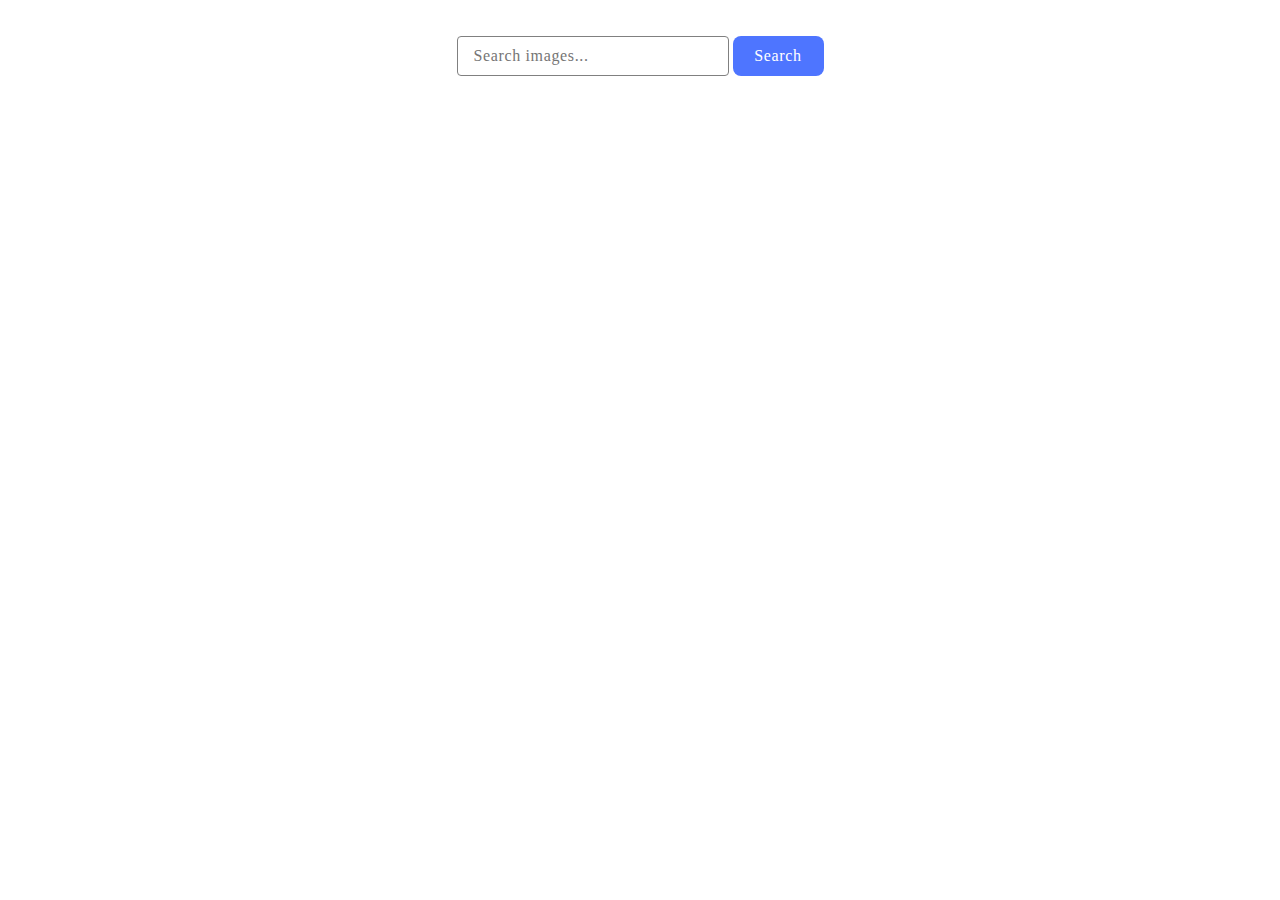
<file: src/index.html>
<!DOCTYPE html>
<html lang="en">
  <head>
    <meta charset="UTF-8" />
    <meta name="viewport" content="width=device-width, initial-scale=1.0" />
    <title>Document</title>
    <link
      href="https://fonts.googleapis.com/css2?family=Montserrat:wght@400;500;600&display=swap"
      rel="stylesheet"
    />
    <link rel="stylesheet" href="./css/styles.css" />
  </head>
  <body>
    <div class="container">
      <form class="search-form">
        <input
          type="text"
          id="image-input"
          name="query"
          placeholder="Search images..."
        />
        <button type="submit" id="search-button">Search</button>
      </form>
    </div>

    <ul class="gallery"></ul>
    <script type="module" src="./main.js"></script>
  </body>
</html>
</file>
<file: src/css/styles.css>
* {
    box-sizing: border-box;
}

body {
    height: 100%;
    margin: 0;
    display: flex;
    justify-content: center;
    align-items: center;
    flex-direction: column;
}

.container {
    display: flex;
    gap: 8px;
    margin-top: 36px;
    margin-bottom: 32px;
}

 input {
    width: 272px;
    height: 40px;
    border: 1px solid #808080;
    border-radius: 4px;
    outline: transparent;
    padding: 8px 16px;
    font-family: var(--font-family);
    font-weight: 400;
    font-size: 16px;
    line-height: 150%;
    letter-spacing: 0.04em;
    color: #808080;
 }

 button {
    font-family: var(--font-family);
    font-weight: 500;
    font-size: 16px;
    line-height: 150%;
    letter-spacing: 0.04em;
    color: #fff;
    align-items: center;
    align-content: center;
    border-radius: 8px;
    width: 91px;
    height: 40px;
    background: #4e75ff;
    border: none;
    cursor: pointer;
 }

 button:hover {
    background: #6c8cff;
 }

 .loader {
     width: 48px;
     height: 48px;
     border-radius: 50%;
     display: block;
     margin: 15px auto;
     position: relative;
     box-sizing: border-box;
     animation: zeroRotation 1s linear infinite alternate;
 }

 .loader::after,
 .loader::before {
     content: '';
     box-sizing: border-box;
     position: absolute;
     left: 0;
     top: 0;
     background: #FF3D00;
     width: 16px;
     height: 16px;
     transform: translate(-50%, 50%);
     border-radius: 50%;
 }

 .loader::before {
     left: auto;
     right: 0;
     transform: translate(50%, 100%);
 }

 @keyframes zeroRotation {
     0% {
         transform: scale(1) rotate(0deg);
     }

     100% {
         transform: scale(0) rotate(360deg);
     }
 }

 .gallery {
     display: flex;
     flex-wrap: wrap;
     max-width: 1440px;
     gap: 24px;
     list-style: none;
     padding: 0;
     margin: 0;
     justify-content: center;
 }

 .gallery-item {
     width: 360px;
     height: auto;
     border: 1px solid #ddd;
     overflow: hidden;
     box-shadow: 0 4px 8px rgba(0, 0, 0, 0.1);
     display: flex;
     flex-direction: column;
 }
 
 .gallery-link {
     display: block;
     width: 100%;
     height: 100%;
 }

 .gallery-image {
     width: 100%;
     height: 100%;
     object-fit: cover;
 }

 .image-info {
     padding: 5px;
     background-color: #fff;
     font-size: 14px;
     list-style: none;
     margin: 0;
     display: flex;
     gap:30px;
     align-items: center;
     justify-content: center;
     min-height: 48px;
     width: 100%;
 }

 .text {
    margin: 0;
    font-family: var(--font-family);
    font-weight: 600;
    font-size: 12px;
    line-height: 133%;
    letter-spacing: 0.04em;
    color: #2e2f42;
 }

 .text-value {
     margin: 0;
     font-size: 12px;
     color: #2e2f42;
 }
</file>
